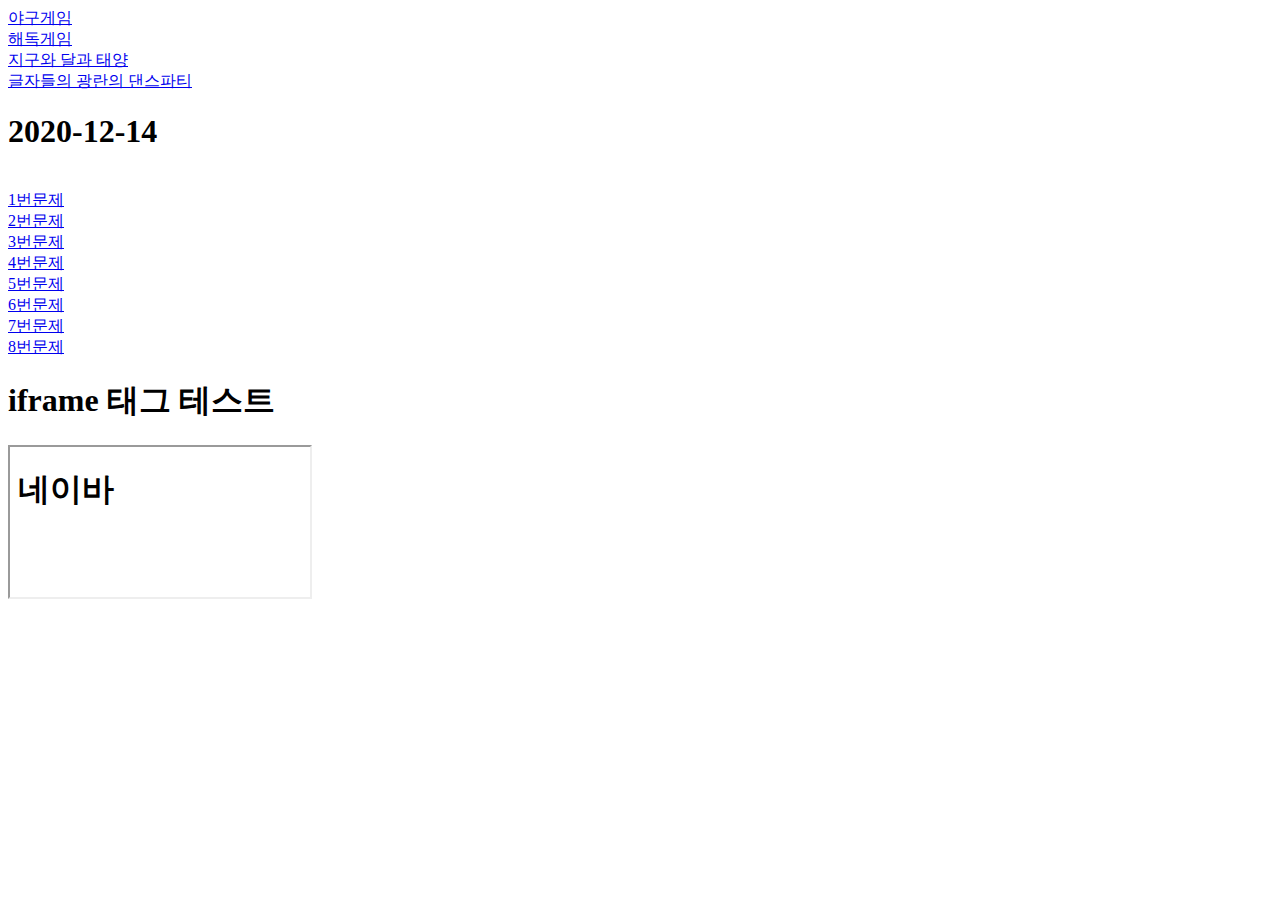
<file: index.html>
<!DOCTYPE html>
<html lang="en">

<head>
    <meta charset="UTF-8">
    <meta name="viewport" content="width=device-width, initial-scale=1.0">
    <title>Document</title>
</head>

<body>
    <!-- <a href="answer_park.html">first</a> -->
    <!-- <a href="test.html">second</a> -->
    <a href="baseball.html">야구게임</a><br>
    <a href="test_2.html">해독게임</a><br>
    <a href="sun_moon_earth.html">지구와 달과 태양</a><br>
    <a href="character_party.html">글자들의 광란의 댄스파티</a><br>
    <h1>2020-12-14</h1><br>
    <a href="20201214_que1.html">1번문제</a><br>
    <a href="2_float.html">2번문제</a><br>
    <a href="3_ul li.html">3번문제</a><br>
    <a href="4_ol li.html">4번문제</a><br>
    <a href="5_통계.html">5번문제</a><br>
    <a href="6_index-result_2.html">6번문제</a><br>
    <a href="7_chap2_practice.html">7번문제</a><br>
    <a href="20201214_8/8_아기상어.html">8번문제</a><br>
    <h1>iframe 태그 테스트</h1>
    <iframe src="naver.html" frameborder="1"></iframe>
</body>

</html>
</file>
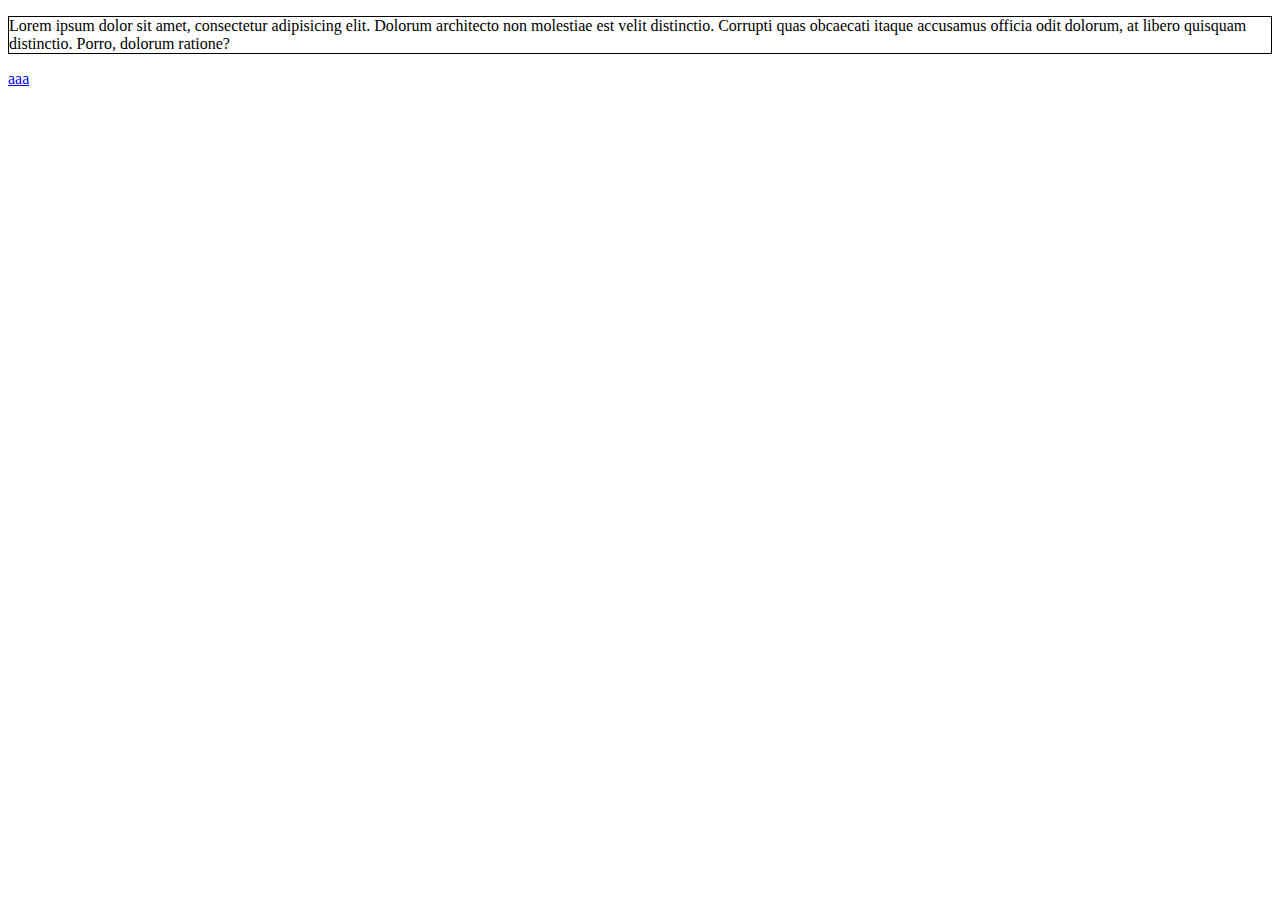
<file: 02_history.html>
<!DOCTYPE html>
<html lang="en">
<head>
    <meta charset="UTF-8">
    <meta http-equiv="X-UA-Compatible" content="IE=edge">
    <meta name="viewport" content="width=device-width, initial-scale=1.0">
    <title>Document</title>
    <style>
        p{border: 1px solid black;}
    </style>
</head>
<body>
    <!-- https://webisfree.com/2016-05-27/[javascript]-%EC%9D%B4%EC%A0%84-%ED%8E%98%EC%9D%B4%EC%A7%80%EB%A1%9C-%EB%8F%8C%EC%95%84%EA%B0%80%EA%B8%B0-history-back()-history()-go() -->

<p>Lorem ipsum dolor sit amet, consectetur adipisicing elit. Dolorum architecto non molestiae est velit distinctio. Corrupti quas obcaecati itaque accusamus officia odit dolorum, at libero quisquam distinctio. Porro, dolorum ratione?</p>
   <a href="03_history.html">aaa</a>
   <script>
        document.querySelector('p').onclick = ()=>{
           location.href = '03_history.html'
        //    history.back()
        }
    </script>
</body>
</html>
</file>
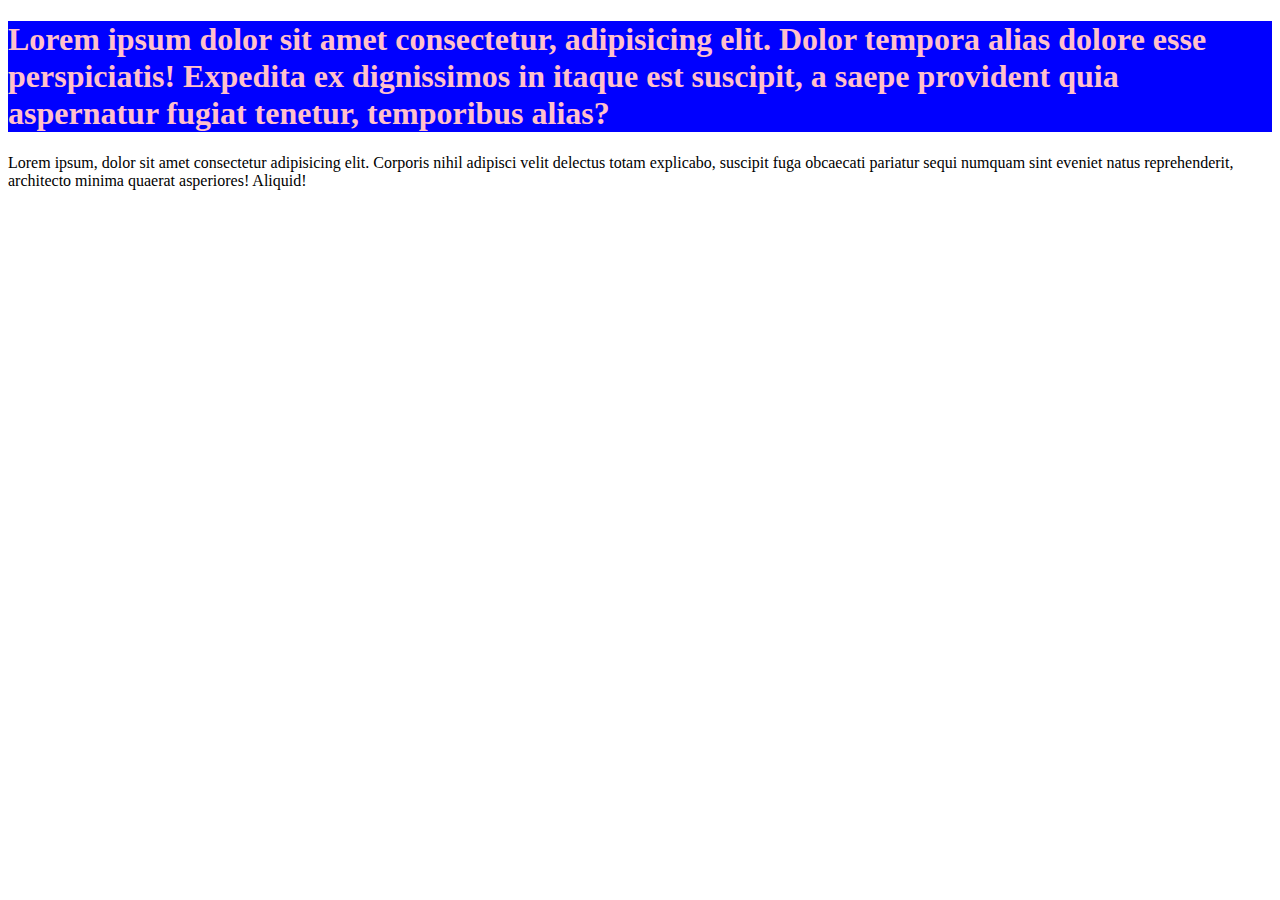
<file: 04_history.html>
<!DOCTYPE html>
<html lang="en">
<head>
    <meta charset="UTF-8">
    <meta http-equiv="X-UA-Compatible" content="IE=edge">
    <meta name="viewport" content="width=device-width, initial-scale=1.0">
    <title>Document</title>
    <style>
        h1{color:pink; background-color: blue;}
    </style>
</head>
<body>
    <h1>Lorem ipsum dolor sit amet consectetur, adipisicing elit. Dolor tempora alias dolore esse perspiciatis! Expedita ex dignissimos in itaque est suscipit, a saepe provident quia aspernatur fugiat tenetur, temporibus alias?</h1>
    <p>Lorem ipsum, dolor sit amet consectetur adipisicing elit. Corporis nihil adipisci velit delectus totam explicabo, suscipit fuga obcaecati pariatur sequi numquam sint eveniet natus reprehenderit, architecto minima quaerat asperiores! Aliquid!</p>
    <script>
        document.querySelector('h1').onclick = () =>
        {
            // location.href='03_history.html' //이렇게해서 가면 뒤돌아가기 안 됨
           history.back()

        }
        document.querySelector('p').onclick = () =>{
            alert(document.referrer)
            console.log(document.referrer)
        }
    </script>
</body>
</html>
</file>
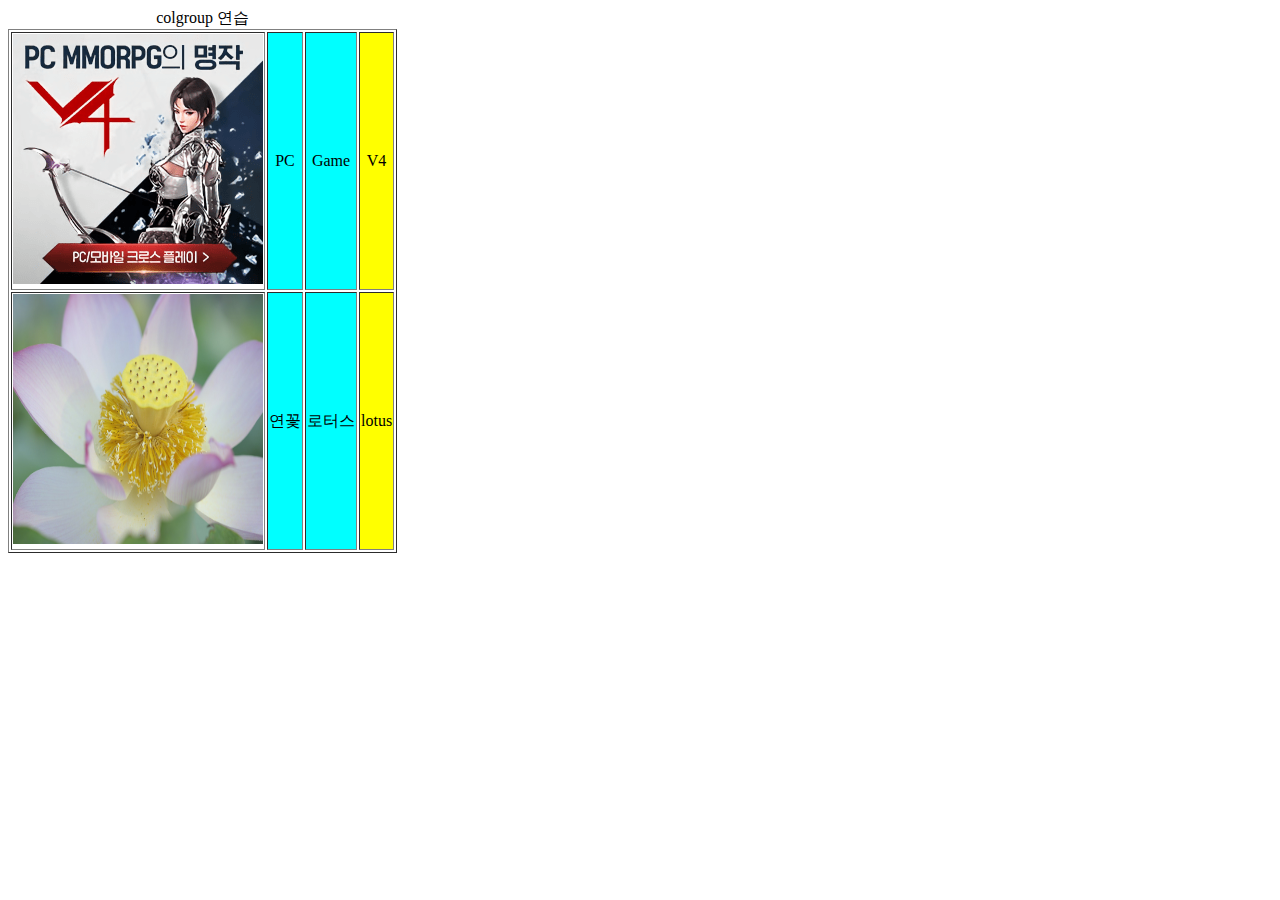
<file: 20201214_que1.html>
<!DOCTYPE html>
<html lang="ko">

<head>
    <meta charset="utf-8">
    <title>표 만들기</title>
</head>

<body>
    <table border="1">
        <caption>colgroup 연습</caption>
        <colgroup>
            <col>
            <!-- 제일 첫번째 열은 '아무 것도 없는 것'으로-->
            <col span="2" style="background-color:cyan;">
            <col style="background-color:yellow">
        </colgroup>
        <tr>
            <td>
                <!--이미지 크기 조절-->
                <img src="7456316410689587162.png" width=250px height=250px alt="">
            </td>
            <td align="center">PC</td>
            <!--정중앙 정렬-->
            <td align="center">Game</td>
            <td align="center">V4</td>
        </tr>
        <tr>
            <td>
                <img src="lotus.jpg" width=250px height=250px alt="">
            </td>
            <td align="center">연꽃</td>
            <td align="center">로터스</td>
            <td align="center">lotus</td>
        </tr>
    </table>
</body>

</html>
</file>
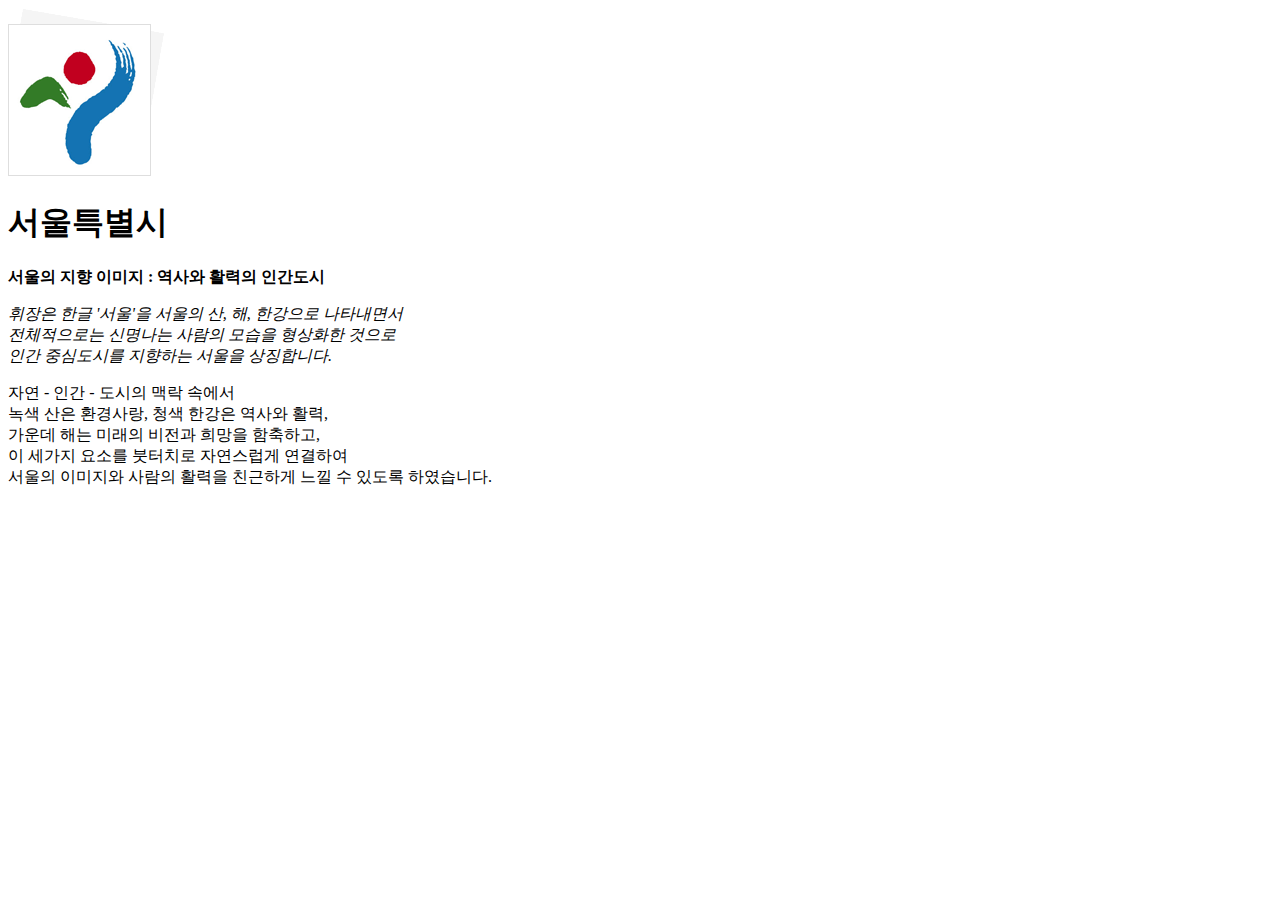
<file: 2_float.html>
﻿<!doctype html>
<html lang="ko">
<head>
	<meta charset="utf-8">
	<title>서울특별시</title>
</head>
<body>
		<img src="symbol.gif" alt="서울특별시 휘장">
		<h1>서울특별시</h1>
		<b>서울의 지향 이미지 : 역사와 활력의 인간도시</b>
		<p><i>휘장은 한글 '서울'을 서울의 산, 해, 한강으로 나타내면서 <br>
		전체적으로는 신명나는 사람의 모습을 형상화한 것으로 <br>
		인간 중심도시를 지향하는 서울을 상징합니다. </i></p>
		<p>자연 - 인간 - 도시의 맥락 속에서 <br>
		녹색 산은 환경사랑, 청색 한강은 역사와 활력,<br>
		가운데 해는 미래의 비전과 희망을 함축하고,<br>
		이 세가지 요소를 붓터치로 자연스럽게 연결하여 <br>
		서울의 이미지와 사람의 활력을 친근하게 느낄 수 있도록 하였습니다.</p>
</body>
</html>
</file>
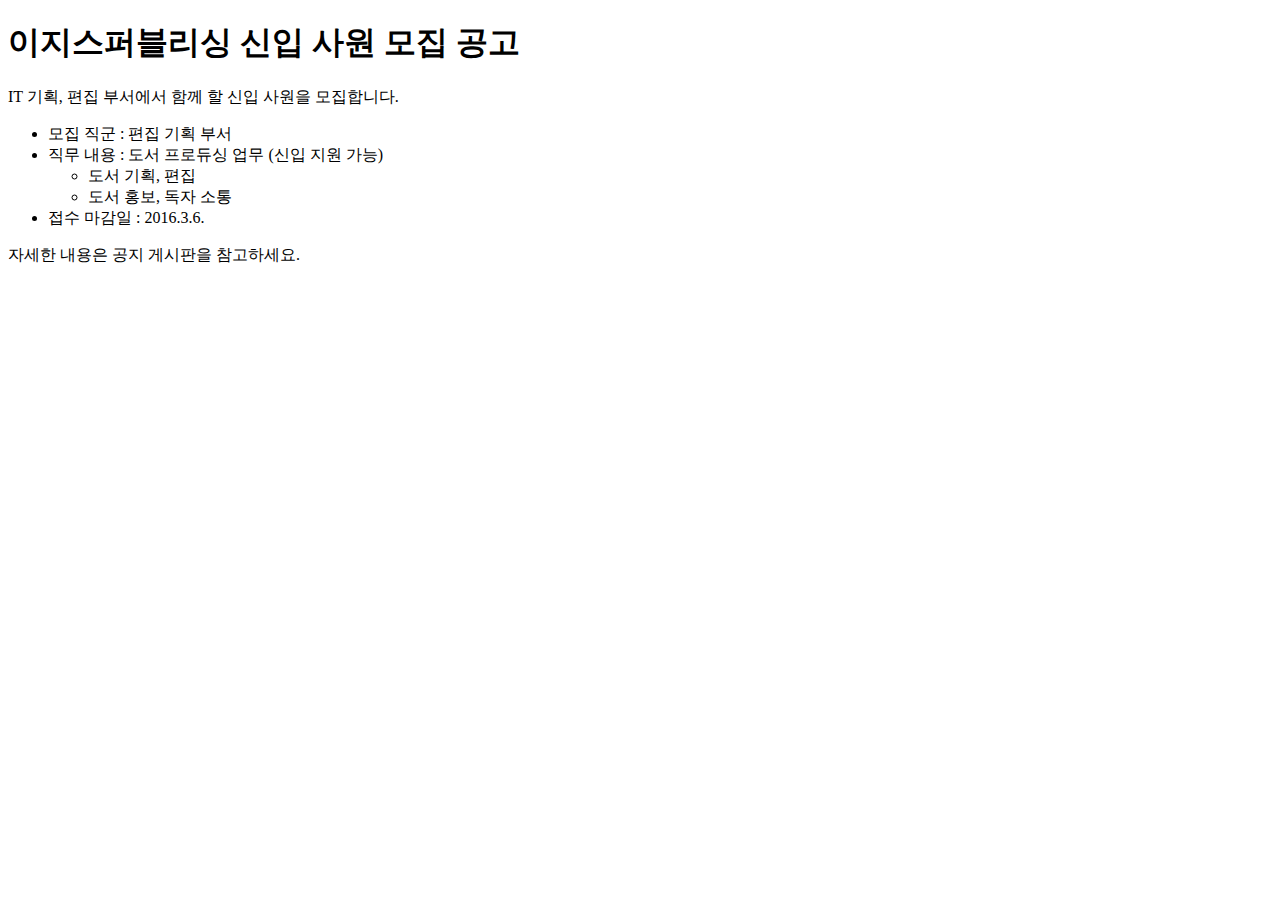
<file: 3_ul li.html>
﻿<!doctype html>
<html lang="ko">

<head>
    <meta charset="utf-8">
    <title>신입 사원 모집 공고</title>
</head>

<body>
    <h1>이지스퍼블리싱 신입 사원 모집 공고</h1>
    <p>IT 기획, 편집 부서에서 함께 할 신입 사원을 모집합니다.</p>
    <ul>
        <li>모집 직군 : 편집 기획 부서</li>
        <li>직무 내용 : 도서 프로듀싱 업무 (신입 지원 가능)
            <ul>
                <!--목록 태그는 이런식으로 중첩이 가능하다-->
                <li> 도서 기획, 편집 </li>
                <li> 도서 홍보, 독자 소통 </li>
            </ul>
        </li>
        <li>접수 마감일 : 2016.3.6.</li>
    </ul>
    <p>자세한 내용은 공지 게시판을 참고하세요.</p>
</body>

</html>
</file>
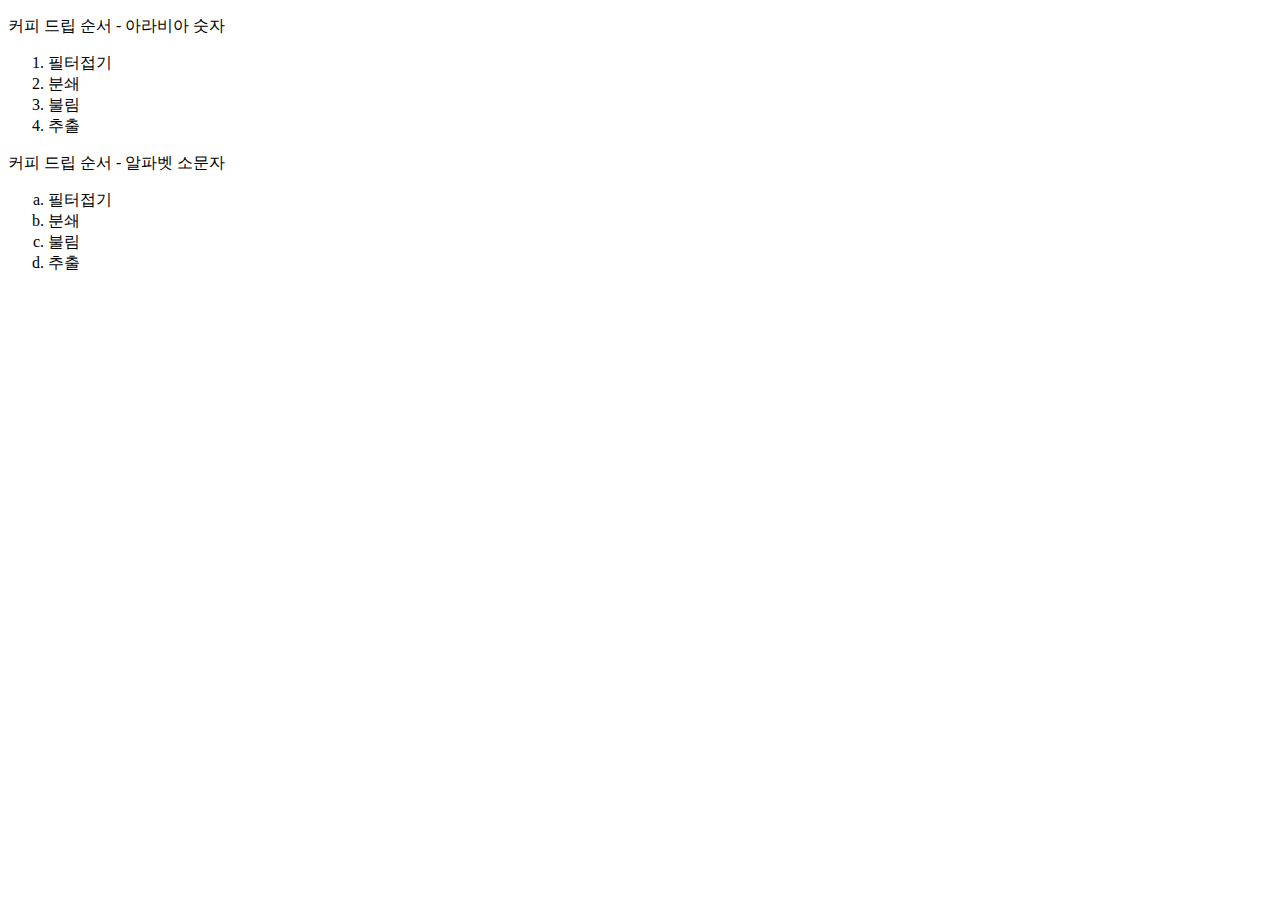
<file: 4_ol li.html>
﻿<!doctype html>
<html lang="ko">

<head>
    <meta charset="utf-8">
    <title>커피 드립 순서</title>
</head>

<body>
    <p>커피 드립 순서 - 아라비아 숫자</p>
    <ol>
        <li>필터접기</li>
        <li>분쇄</li>
        <li>불림</li>
        <li>추출</li>
    </ol>
    <p>커피 드립 순서 - 알파벳 소문자</p>
    <ol type="a">
        <li>필터접기</li>
        <li>분쇄</li>
        <li>불림</li>
        <li>추출</li>
    </ol>
</body>

</html>
</file>
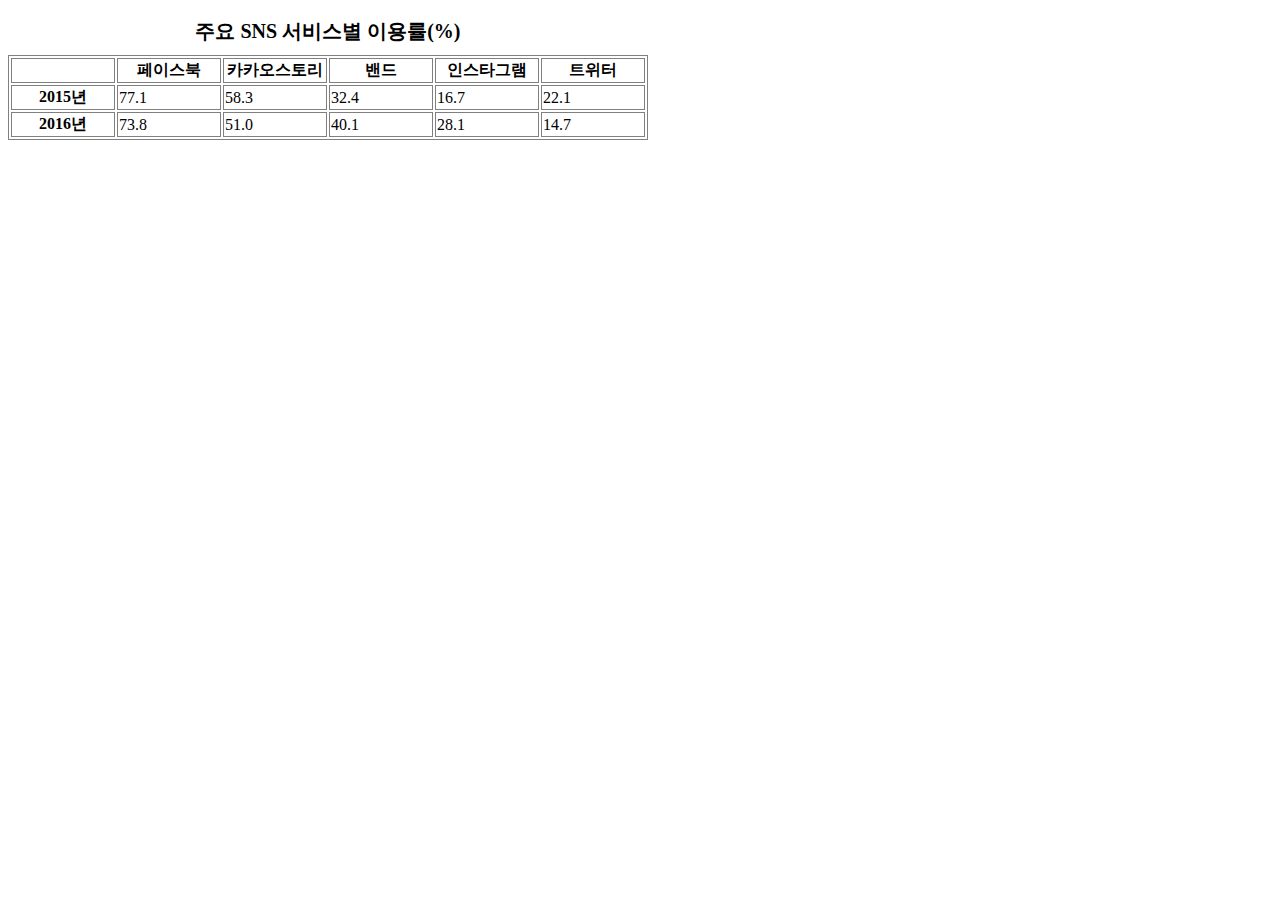
<file: 5_통계.html>
﻿<!doctype html>
<html lang="ko">
<head>
	<meta charset="utf-8">
	<title>주요 SNS 서비스별 이용률</title>
	<style>
		table, th, td { 
			border:1px solid gray;  /* 표의 테두리 - 1px 회색 실선 */
			/*border-collapse:collapse; */ /* 이 부분 설명해주기 표 테두리와 셀 테두리 합치기 */
		}
		th, td {
			width:100px;  /* 셀 너비 */
			/*padding:5px;*/  /* 셀 패딩(테두리와 내용 사이의 여백) */
		}
		caption {
			font-size:20px;  /* 표 설명글 글자 크기 */
			margin:10px;  /* 표 설명글 주변 여백 */
			font-weight:bold;  /* 표 설명글 글자 굵게 */
		}
	</style>
</head>
<body>
	<table>
		<caption><b>주요 SNS 서비스별 이용률(%)</b></caption>
		<tr>
			<th></th>
			<th>페이스북</th>
			<th>카카오스토리</th>
			<th>밴드</th>
			<th>인스타그램</th>
			<th>트위터</th>
		</tr>
		<tr>
			<th>2015년</th>
			<td>77.1</td>
			<td>58.3</td>
			<td>32.4</td>
			<td>16.7</td>
			<td>22.1</td>
		</tr>
		<tr>
			<th>2016년</th>
			<td>73.8</td>
			<td>51.0</td>
			<td>40.1</td>
			<td>28.1</td>
			<td>14.7</td>
		</tr>
	</table>
</body>
</html>
</file>
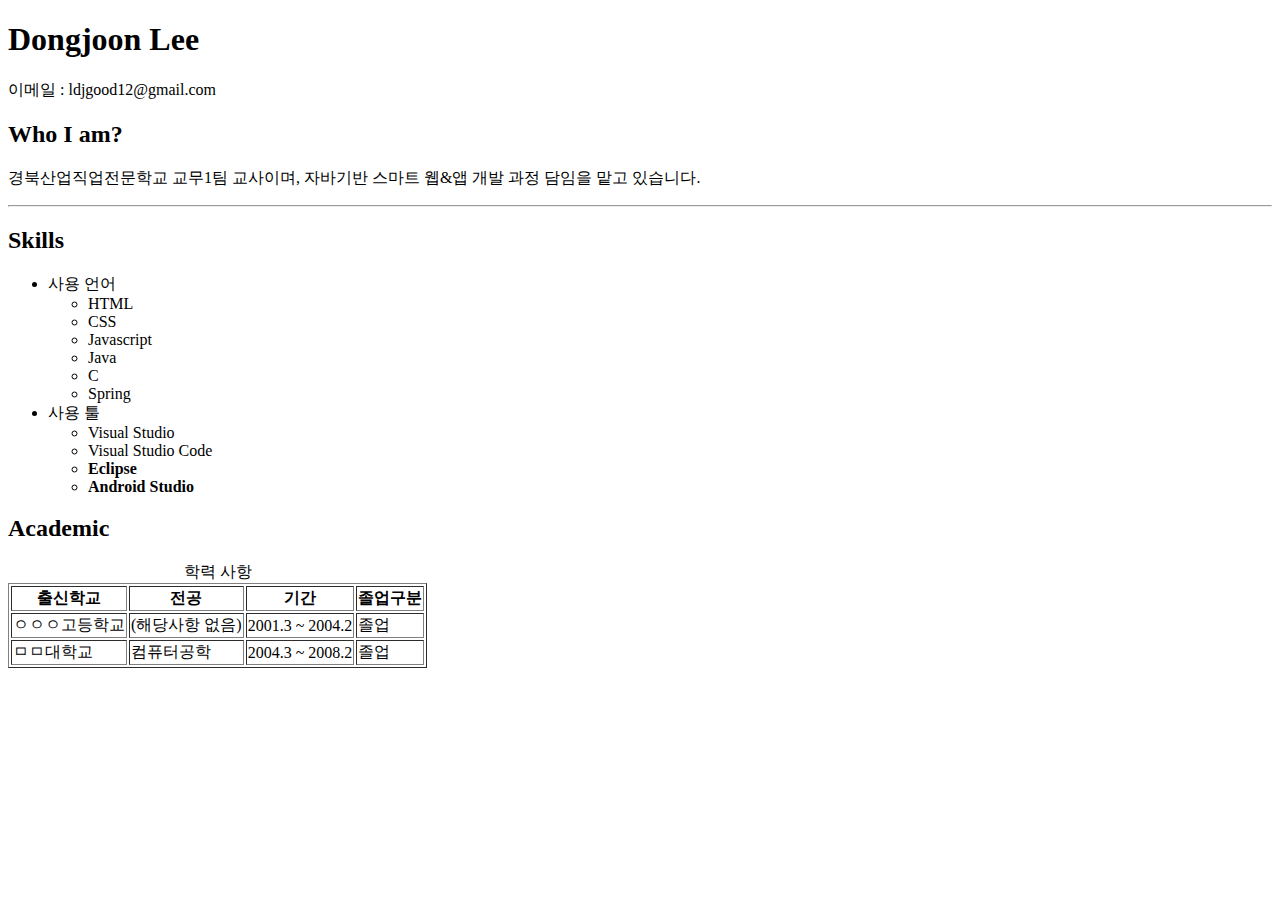
<file: 6_index-result_2.html>
<!doctype html>
<html lang="ko">

<head>
    <title>온라인 프로필</title>
    <meta charset="utf-8">
    <style>
        table,
        th,
        td {
            /* border: 1px solid black;*/
            /* 1픽셀짜리 테두리 */
            /*border-collapse: collapse;*/
            /* <-설명 중복되는 테두리를 한 줄로 표시 */
        }
    </style>
</head>

<body>
    <h1>Dongjoon Lee</h1>
    <p>이메일 : ldjgood12@gmail.com</p>
    <h2>Who I am?</h2>
    <p>경북산업직업전문학교 교무1팀 교사이며, 자바기반 스마트 웹&앱 개발 과정 담임을 맡고 있습니다.</p>
    <hr>
    <h2>Skills</h2>
    <ul>
        <li>
            사용 언어
            <ul>
                <li>HTML</li>
                <li>CSS</li>
                <li>Javascript</li>
                <li>Java</li>
                <li>C</li>
                <li>Spring</li>
            </ul>
        </li>
        <li>
            사용 툴
            <ul>
                <li>Visual Studio</li>
                <li>Visual Studio Code</li>
                <li><b>Eclipse</b></li>
                <li><b>Android Studio</b></li>
            </ul>
        </li>
    </ul>
    <h2>Academic</h2>
    <table border="1">
        <caption>학력 사항</caption>
        <thead>
            <tr>
                <th>출신학교</th>
                <th>전공</th>
                <th>기간</th>
                <th>졸업구분</th>
            </tr>
        </thead>
        <tbody>
            <tr>
                <td>ㅇㅇㅇ고등학교</td>
                <td> (해당사항 없음)</td>
                <td>2001.3 ~ 2004.2</td>
                <td>졸업</td>
            </tr>
            <tr>
                <td>ㅁㅁ대학교</td>
                <td>컴퓨터공학</td>
                <td>2004.3 ~ 2008.2</td>
                <td>졸업</td>
            </tr>
        </tbody>
    </table>
</body>

</html>
</file>
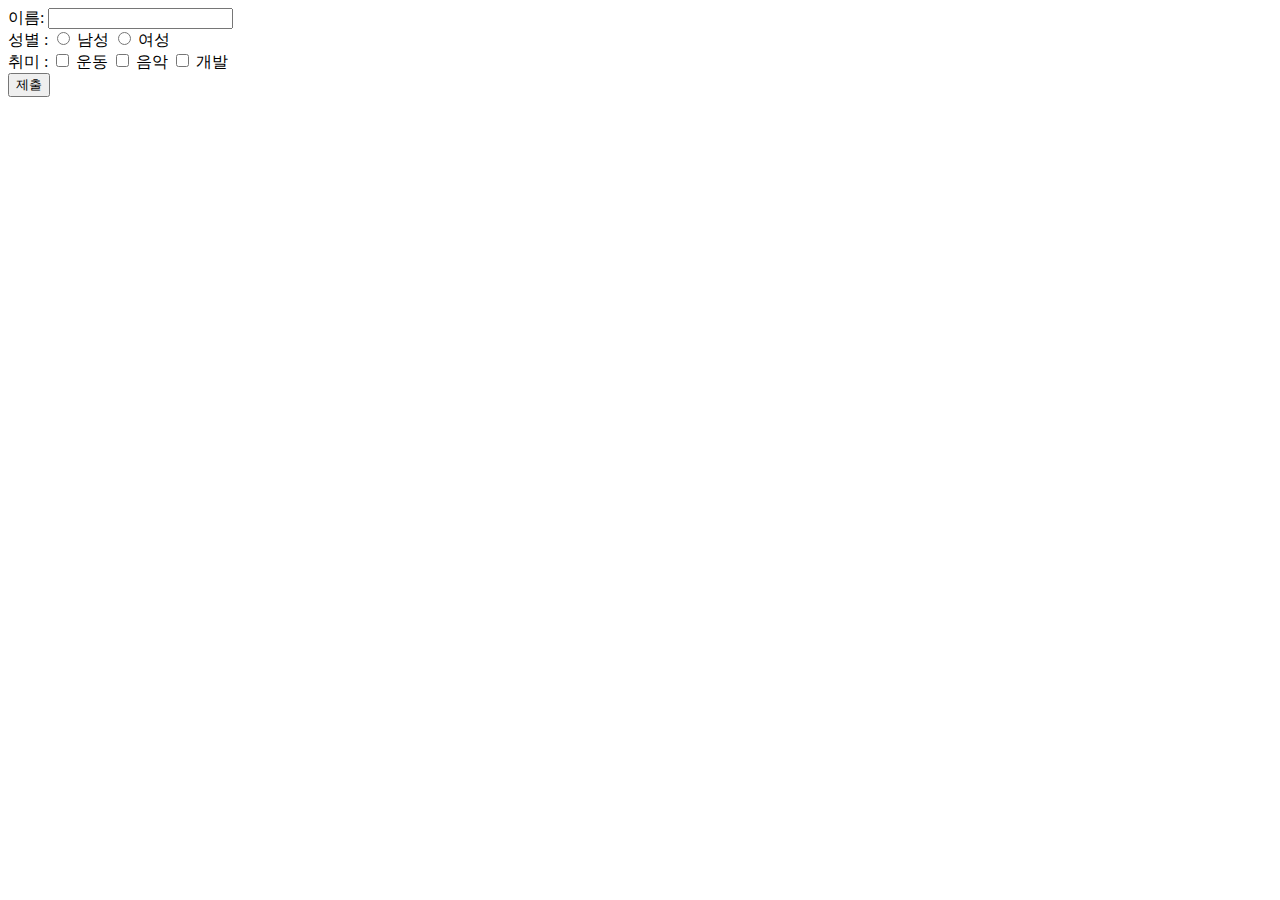
<file: 7_chap2_practice.html>
<!DOCTYPE html>
<html lang="en">

<head>
    <meta charset="UTF-8">
    <meta name="viewport" content="width=device-width, initial-scale=1.0">
    <meta http-equiv="X-UA-Compatible" content="ie=edge">
    <title>Document</title>
</head>

<body>
    <form action="" method="post">
        이름: <input type="text" name="" id="">
        <br>
        성별 :
        <input type="radio" name="gender" id="man"> <label for="man">남성</label>
        <input type="radio" name="gender" id="woman"> <label for="woman">여성</label>
        <br>
        취미 :
        <input type="checkbox" id = "exercise"> <label for="exercise">운동</label>
        <input type="checkbox" id = "music"> <label for="music">음악</label>
        <input type="checkbox" id = "develop"> <label for="develop">개발</label>
        <br>
        <input type="submit" value="제출">
    </form>
</body>

</html>
</file>
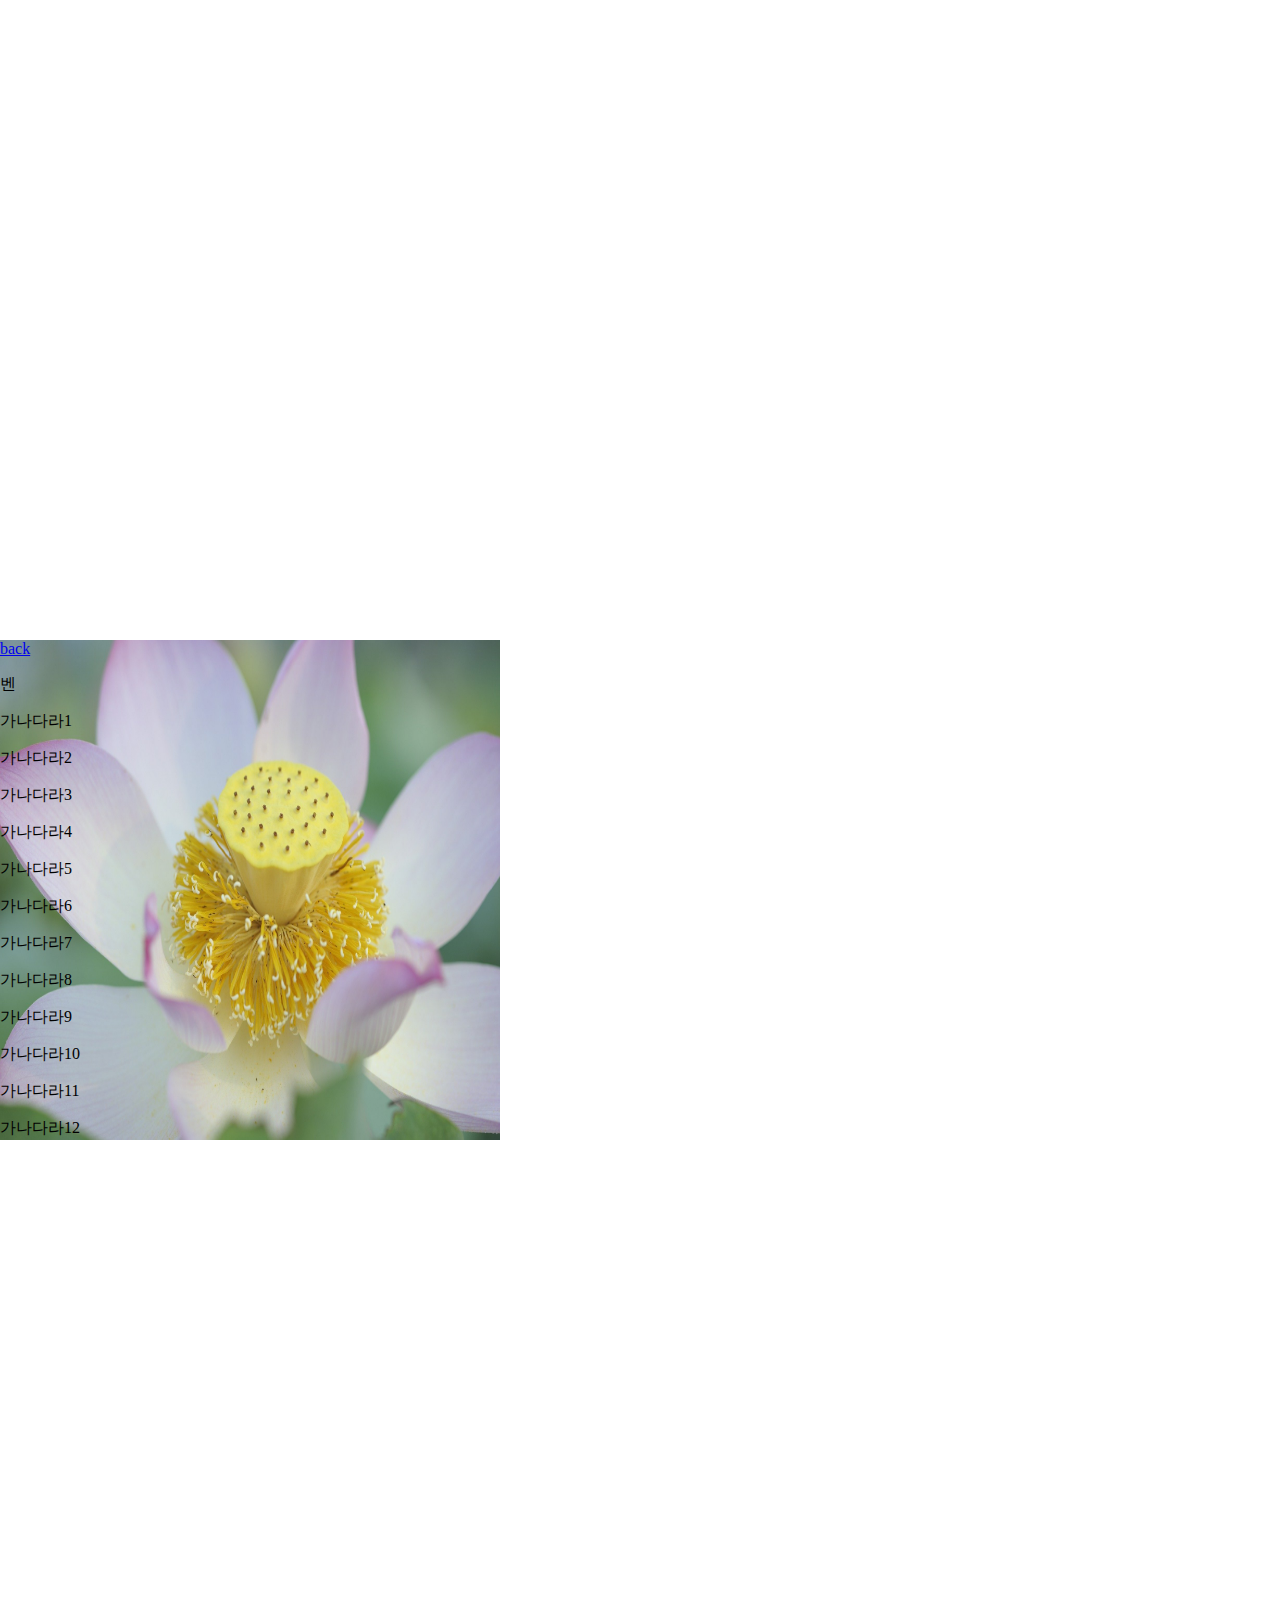
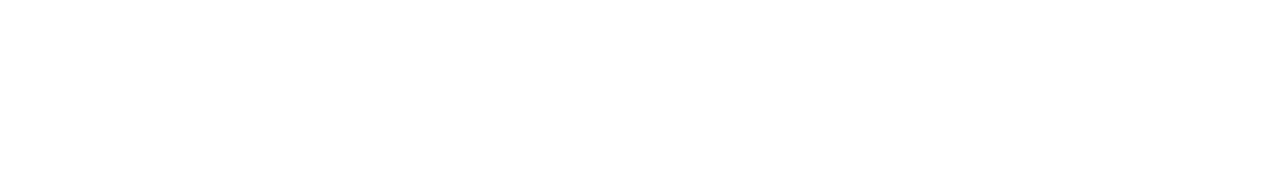
<file: answer_park.html>
<!DOCTYPE html>
<html lang="en">

<head>
    <meta charset="UTF-8">
    <meta name="viewport" content="width=device-width, initial-scale=1.0">
    <title>Document</title>
    <link rel="stylesheet" href="style.css">
</head>

<body>

    <!-- <div class="body"> -->
    <div class="container">
        <a href="index.html">back</a>
        <p id="title">벤</p>

        <div class="name">
            <p>가나다라1</p>
            <p>가나다라2</p>
            <p>가나다라3</p>
            <p>가나다라4</p>
            <p>가나다라5</p>
            <p>가나다라6</p>
            <p>가나다라7</p>
            <p>가나다라8</p>
            <p>가나다라9</p>
            <p>가나다라10</p>

            <p>가나다라11</p>
            <p>가나다라12</p>
            <p>가나다라13</p>
            <p>가나다라14</p>
            <p>가나다라15</p>
            <p>가나다라16</p>
            <p>가나다라17</p>
            <p>가나다라18</p>
            <p>가나다라19</p>
            <p>가나다라20</p>
        </div>
        <!--<div class="name1">
>
            </div>-->
    </div>

    <!-- </div> -->

    </div>

</body>

</html>
</file>
<file: style.css>
body
        {
            margin : 0;
            padding: 0;
        }
        /*div.body
        {
            width: 500px;
            margin:auto;
        }*/
        div.container
        {
            background-image: url('photo.jpg');
            background-size: 100% 100%;
            background-repeat: no-repeat;
            margin-top: 50%;
            margin-bottom: 50%;
            width: 500px;
            height: 500px;
            overflow: hidden;
        }
        /*h1#title
        {*/
            /* margin-left:1430px; */
           /* text-align: center;
            font-style:normal;
            color:wheat;
            width: 500px;
            height: 50px;
            text-shadow: 10px 10px 10px black;
        }*/

        /*div.part1
        {
            width: 250px;
            height: 400px;
            float: left;
        }

        div.part2
        {
            width: 250px;
            height: 400px;
            float: left;
        }

        p.part
        {
            width: 250px;
            float: left;
            color:blue;
        }*/
</file>
